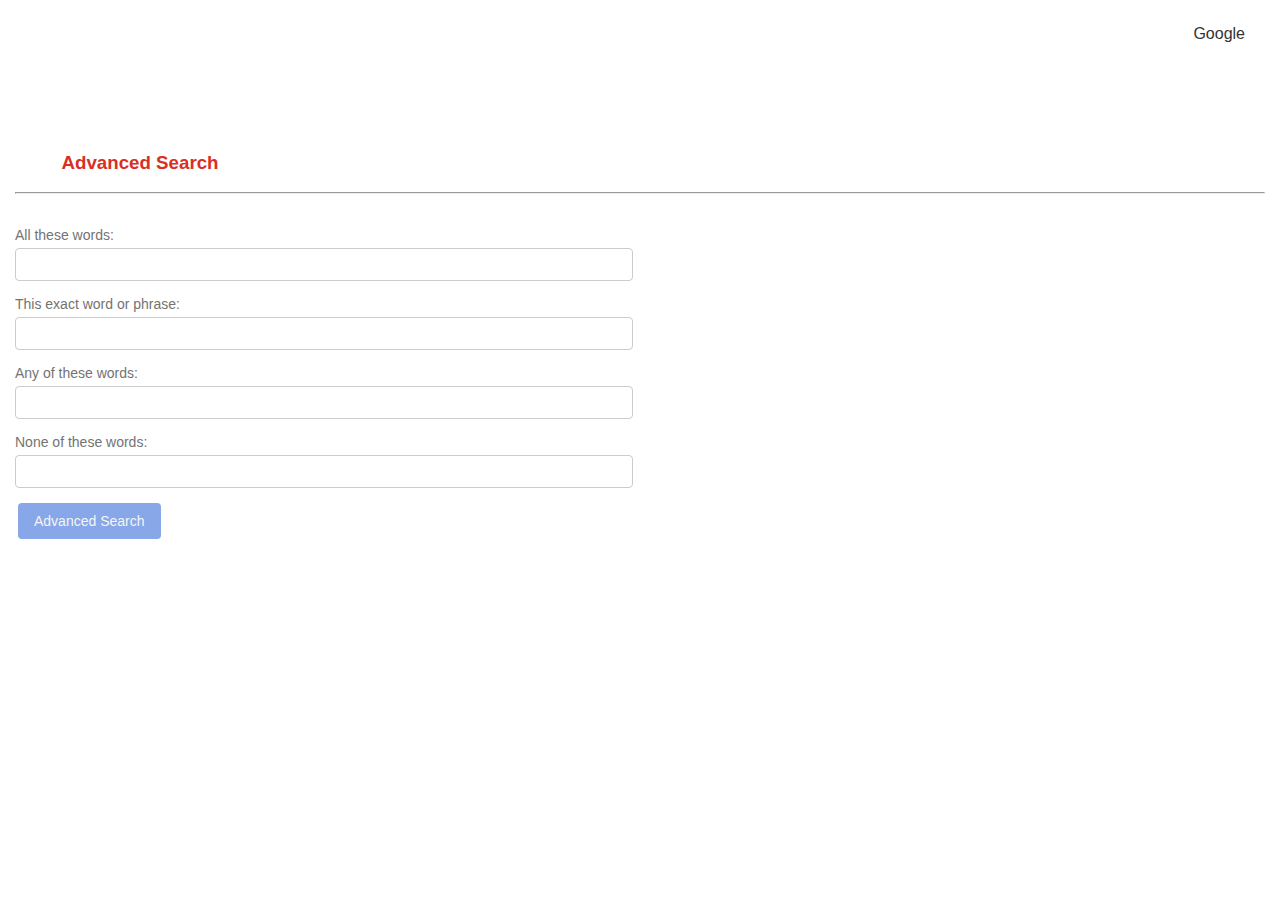
<file: advanced_search.html>
<!DOCTYPE html>
<html lang="en">

<head>
    <meta name="viewport" content="width=device-width,initial-scale=1.0">
    <meta charset="utf-8">
    <link href="style.css" rel="stylesheet" type="text/css">
    <title>Advanced Search</title>
</head>

<body class="body">

    <div class="nav-bar">
        <a href="index.html">Google</a>

    </div>

    <div class="advanced-title">
        <h3>Advanced Search</h3>
    </div>
    <hr>

   


        <section class="advanced-body">
           <form action="https://google.com/search" method="GET">
            <div class="form-group">
                <label class="text1" for="all-words">All these words:</label>
                <input class="text" type="text" id="all-words" name="as_q">
            </div>
            <div class="form-group">
                <label class="text1" for="exact-word">This exact word or phrase:</label>
                <input class="text" type="text" id="exact-word" name="as_epq">
            </div>
            <div class="form-group">
                <label class="text1" for="any-words">Any of these words:</label>
                <input class="text" type="text" id="any-words" name="as_oq">
            </div>
            <div class="form-group">
                <label class="text1" for="none-words">None of these words:</label>
                <input class="text" type="text" id="none-words" name="as_eq">
            </div>
            <div >
                <input class="advanced-button" type="submit" value="Advanced Search">
            </div>
           </form>
        </section>
    
</body>

</html>
</file>
<file: style.css>
body {
    font-family: Arial, sans-serif;
    margin: 0;
    padding: 15px;
    text-align: center;
    background-color: #fff;
}

header {
    background-color: #f1f1f1;
    padding: 10px 0;
    text-align: right;
}

.body-content{
    padding-top: 90px;
    align-items: center;
}
.advanced-body{
    padding-top: 5px;
    padding-right: 52%;
    
    
}

.advanced-title{
    padding-top: 80px;
    padding-right: 80%;
    color: #d93025;
}

.nav-bar {
    display: flex;
    justify-content: flex-end;
    gap: 20px;
    padding: 10px 20px;
}

.nav-bar a {
    text-decoration: none;
    color: #333;
    font-size: 16px;
}

.nav-bar a:hover {
   color: #83b2ef;
}

#logo img {
    max-width: 250px;
    margin: 20px auto;
    display: block;
}

form {
    margin: 20px auto;
    max-width: 600px;
    text-align: center;
}

.search-bar {
    width: 100%;
    padding: 15px;
    border-radius: 25px;
    border: 2px solid #ddd;
    font-size: 14px;
}

.button-group {
    margin-top: 15px;
    display: flex;
    justify-content: center;
    gap: 10px;
}



.button {
    background-color: #e2e3e5;
    border: none;
    border-radius: 4px;
    padding: 10px 16px;
    margin: 3px;
    cursor: pointer;
    font-size: 14px;
    text-align: center;
    color: rgb(78, 78, 78);
}


.button:hover {
    background-color: #e4e4e4;
    
}

.advanced-button{
    margin-top: 15px;
    display: flex;
    background-color: #87a7e8;
    border: none;
    border-radius: 4px;
    padding: 10px 16px;
    margin: 3px;
    cursor: pointer;
    font-size: 14px;
    text-align: center;
    color: rgb(245, 245, 245);
}



.form-group {
    
    margin: 15px 0;
}


label {
    display: block;
    text-align: left;
    font-size: 14px;
    margin-bottom: 5px;
}

.text {
    width: 100%;
    padding: 8px;
    border-radius: 4px;
    border: 1px solid #ccc;
    color: rgb(52, 52, 52);
}

.text1{
    color: rgb(115, 115, 115);
    font-size: 14px;
    font-family: Arial, Helvetica, sans-serif;
}


.sub-text {
    font-size: 24px;
    color: #d93025;
    margin-bottom: 20px;
}
</file>
